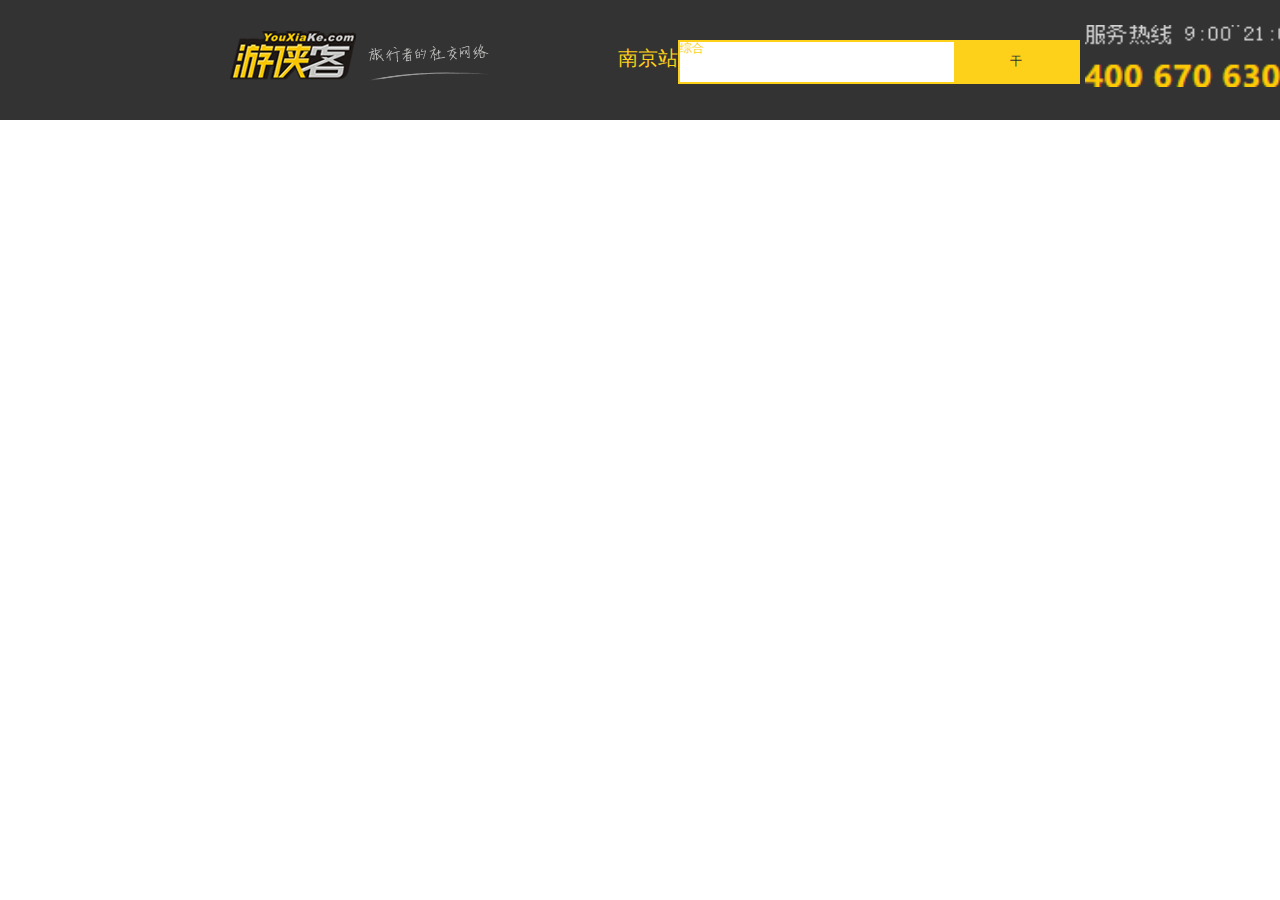
<file: 11.18/index.html>
<!DOCTYPE html>
<html lang="en">

<head>
    <meta charset="UTF-8">
    <meta name="viewport" content="width=device-width, initial-scale=1.0">
    <meta http-equiv="X-UA-Compatible" content="ie=edge">
    <title>游侠客</title>
    <meta name="keyword" content="页面">
    <meta name="" <link rel="shortcut icon" href="favicon.ico" type="image/x-icon">
    <link rel="stylesheet" href="./css/reset.css">
    <link rel="stylesheet" href="./css/common.css">
    <link rel="stylesheet" href="./css/index.css">
</head>

<body>
    <div class="index">
        <div class="index-centen">
            <div class="index-left">
                <img src="./img/logo.png" class="i">
                <div class="cai"><span class="q">南京站</span></div>
            </div>
            <div class=" zho">
                <span class="xu">综合</span>
                <input name="text" class="kun">
                <button>干</button>
            </div>
            <div class="you"><img src="./img/search-area-hotline.png" alt="" class="tu">
                <img src="./img/search_service.png" class="p"></div>
        </div>
    </div>
</body>

</html>
</file>
<file: 11.18/css/common.css>
/* 清除浮动 */
.clearfix:before,
.clearfix:after {
  content: '';
  display: table;
}

.clearfix:after {
  clear: both;
}

.clearfix {
  *zoom: 1;
}

/* 版心样式 */
.container {
  /* 虽然我们写的1200 官方这么写的 但是量取的时候就是1199 */
  margin: 0 auto;
  width: 1200px;
}


/* 字体图标 */

@font-face {font-family: "iconfont";
  src: url('../fonts/iconfont.eot?t=1573701756735'); /* IE9 */
  src: url('../fonts/iconfont.eot?t=1573701756735#iefix') format('embedded-opentype'), /* IE6-IE8 */
  url('[data-uri]') format('woff2'),
  url('../fonts/iconfont.woff?t=1573701756735') format('woff'),
  url('../fonts/iconfont.ttf?t=1573701756735') format('truetype'), /* chrome, firefox, opera, Safari, Android, iOS 4.2+ */
  url('../fonts/iconfont.svg?t=1573701756735#iconfont') format('svg'); /* iOS 4.1- */
}


.iconfont {
  font-family: "iconfont" !important;
  font-size: 16px;
  font-style: normal;
  -webkit-font-smoothing: antialiased;
  -moz-osx-font-smoothing: grayscale;
}

.icon-weibo:before {
  content: "\e63d";
}

.icon-weixin:before {
  content: "\e637";
}

.icon-xiaochengxu:before {
  content: "\e61e";
}

.icon-shouji:before {
  content: "\e604";
}
</file>
<file: 11.18/css/index.css>
.index{
    height:120px;
    background-color:#333333
}
.index-centen{
    width:1200px;
height: 120px;
background-color:#333333;
margin-left:230px
}
.index-left{
    float:left;    
}
.zho{
    float:left}
.you {
    float:right
}
.p{
    float:right
}
.i{
    margin-top:31px
}
.cai{
    float: right;
    margin-top:47px;
margin-left:128px;

}
.q{
    font-size: 20px;
    color:#fdd01a
}
.zho{
    margin-top:40px;
    /* margin-left: */
}
.tu{
    width: 222px;
    height:62px;
    margin-right:50;
    margin-top:25px
}

.p{
    margin-top:47px;
    margin-right:50px
}
.zho{
    width:398px;
    height:40px;
    border:2px solid #fdd01a
}
.zho button{
    width:124px;
    height:40px;
    background-color:#fdd01a;
    border:none;
    float:right ;
    margin-bottom:0px;
     
}
.kun{
    float:left
}
.kun{
    width: 250px;
    height:40px;
    border:none;
    float: none;
}
.xu{
    height:40px;
    float:left;
    font-size: 12px;
    color:#fdd01a;
background-color:white;
text-align-last: center;


}
</file>
